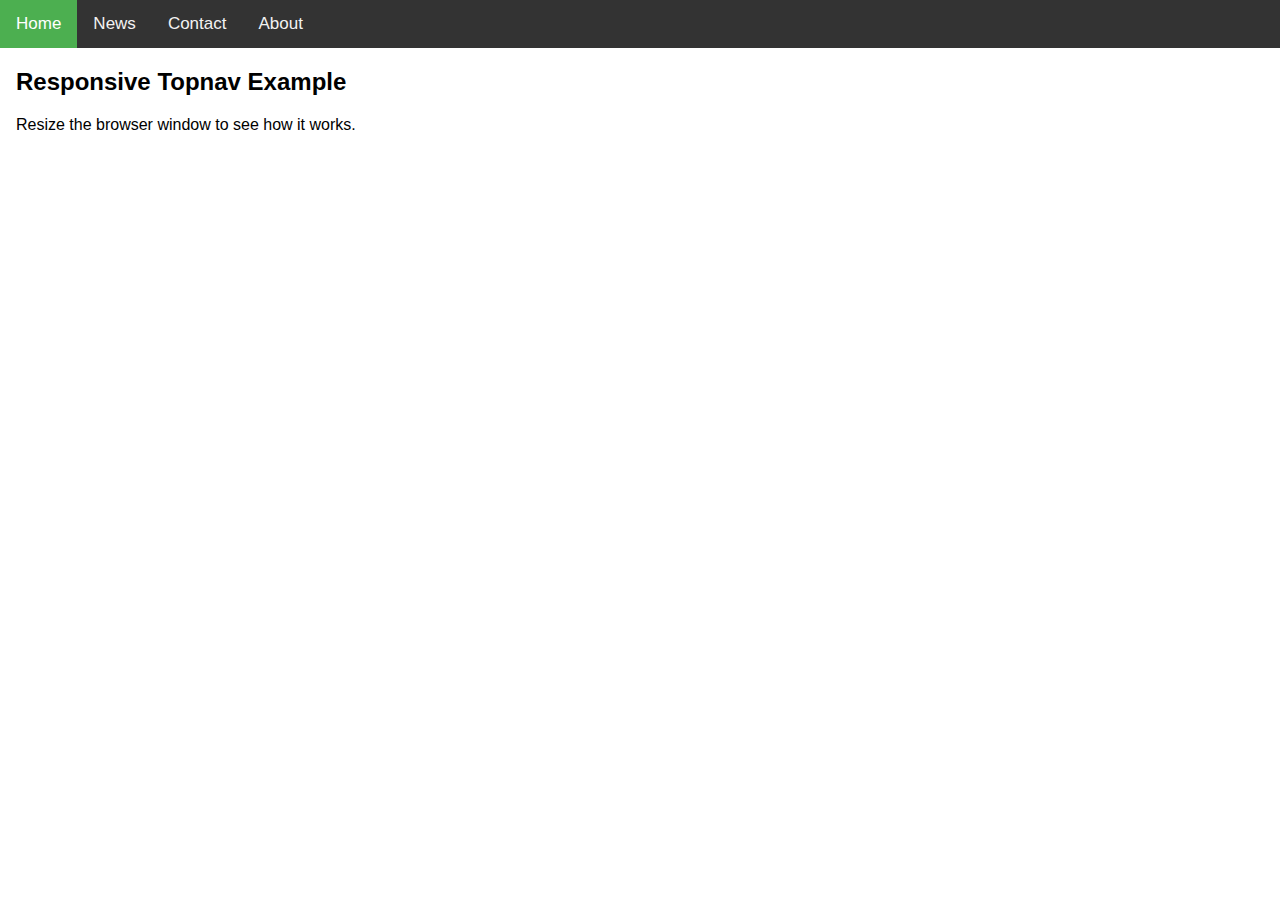
<file: navbar.html>
<!DOCTYPE html>
<html>
<head>
<meta name="viewport" content="width=device-width, initial-scale=1">
<link rel="stylesheet" href="https://cdnjs.cloudflare.com/ajax/libs/font-awesome/4.7.0/css/font-awesome.min.css">
<style>
body {
  margin: 0;
  font-family: Arial, Helvetica, sans-serif;
}

.topnav {
  overflow: hidden;
  background-color: #333;
}

.topnav a {
  float: left;
  display: block;
  color: #f2f2f2;
  text-align: center;
  padding: 14px 16px;
  text-decoration: none;
  font-size: 17px;
}

.topnav a:hover {
  background-color: #ddd;
  color: black;
}

.topnav a.active {
  background-color: #4CAF50;
  color: white;
}

.topnav .icon {
  display: none;
}

@media screen and (max-width: 600px) {
  .topnav a:not(:first-child) {display: none;}
  .topnav a.icon {
    float: right;
    display: block;
  }
}

@media screen and (max-width: 600px) {
  .topnav.responsive {position: relative;}
  .topnav.responsive .icon {
    position: absolute;
    right: 0;
    top: 0;
  }
  .topnav.responsive a {
    float: none;
    display: block;
    text-align: left;
  }
}
</style>
</head>
<body>

<div class="topnav" id="myTopnav">
  <a href="#home" class="active">Home</a>
  <a href="#news">News</a>
  <a href="#contact">Contact</a>
  <a href="#about">About</a>
  <a href="javascript:void(0);" class="icon" onclick="myFunction()">
    <i class="fa fa-bars"></i>
  </a>
</div>

<div style="padding-left:16px">
  <h2>Responsive Topnav Example</h2>
  <p>Resize the browser window to see how it works.</p>
</div>

<script>
function myFunction() {
  var x = document.getElementById("myTopnav");
  if (x.className === "topnav") {
    x.className += " responsive";
  } else {
    x.className = "topnav";
  }
}
</script>

</body>
</html>
</file>
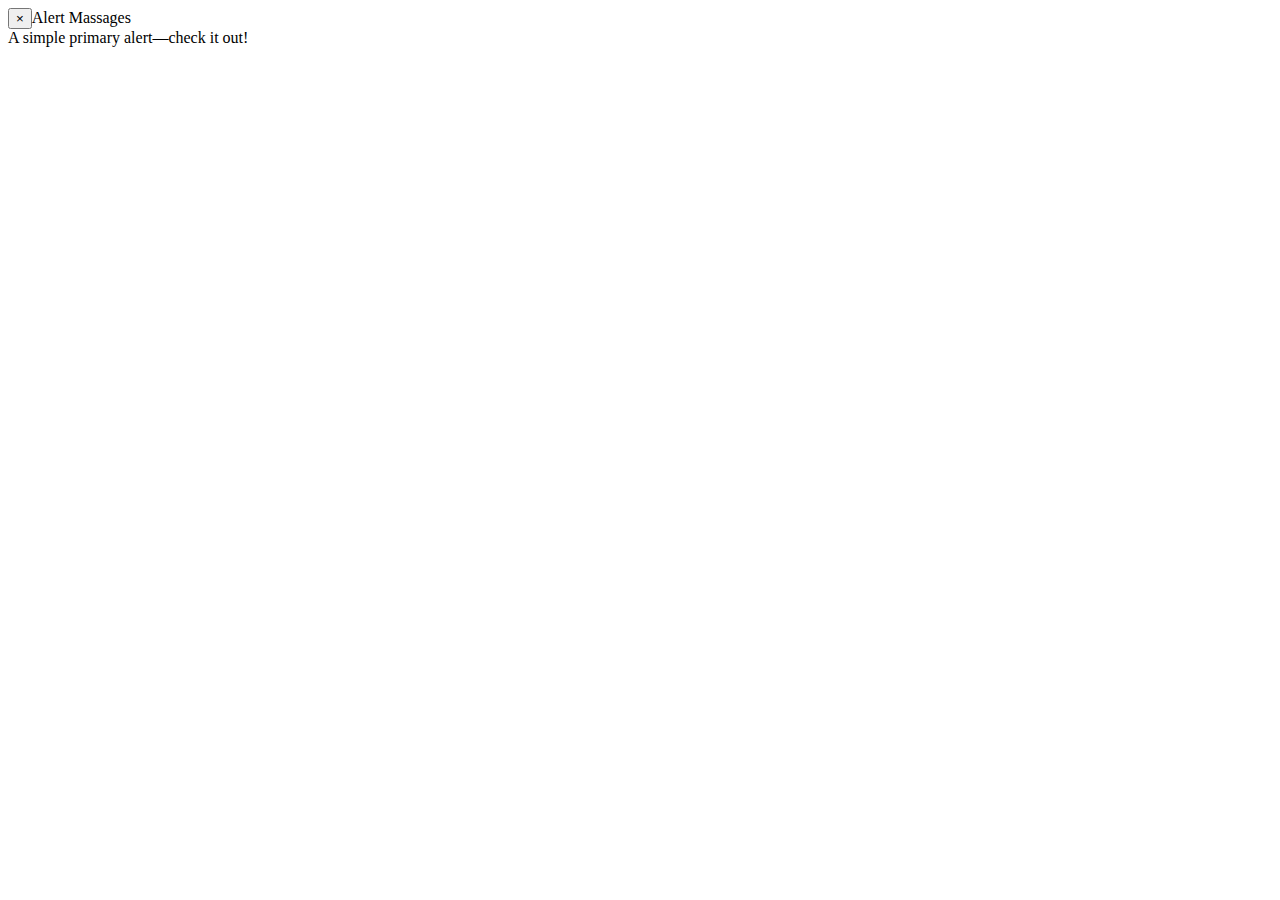
<file: css/alert.html>
<!DOCTYPE html>
<html>
<head>
	<meta charset="utf-8">
	<meta http-equiv="X-UA-Compatible" content="IE=edge">
	<title></title>
	<link rel="stylesheet" href="">
</head>
<body>

	<div class="container">
		<div class="alert alert-success">
			<button type="button" class="close" data-dismiss="alert" area-label="Close">
			  <span aria-hidden="true">&times;</span>
		    </button>Alert Massages</div>
		    <div class="alert alert-primary" role="alert">
  A simple primary alert—check it out!
</div>
	</div>
		
	
</body>
</html>
</file>
